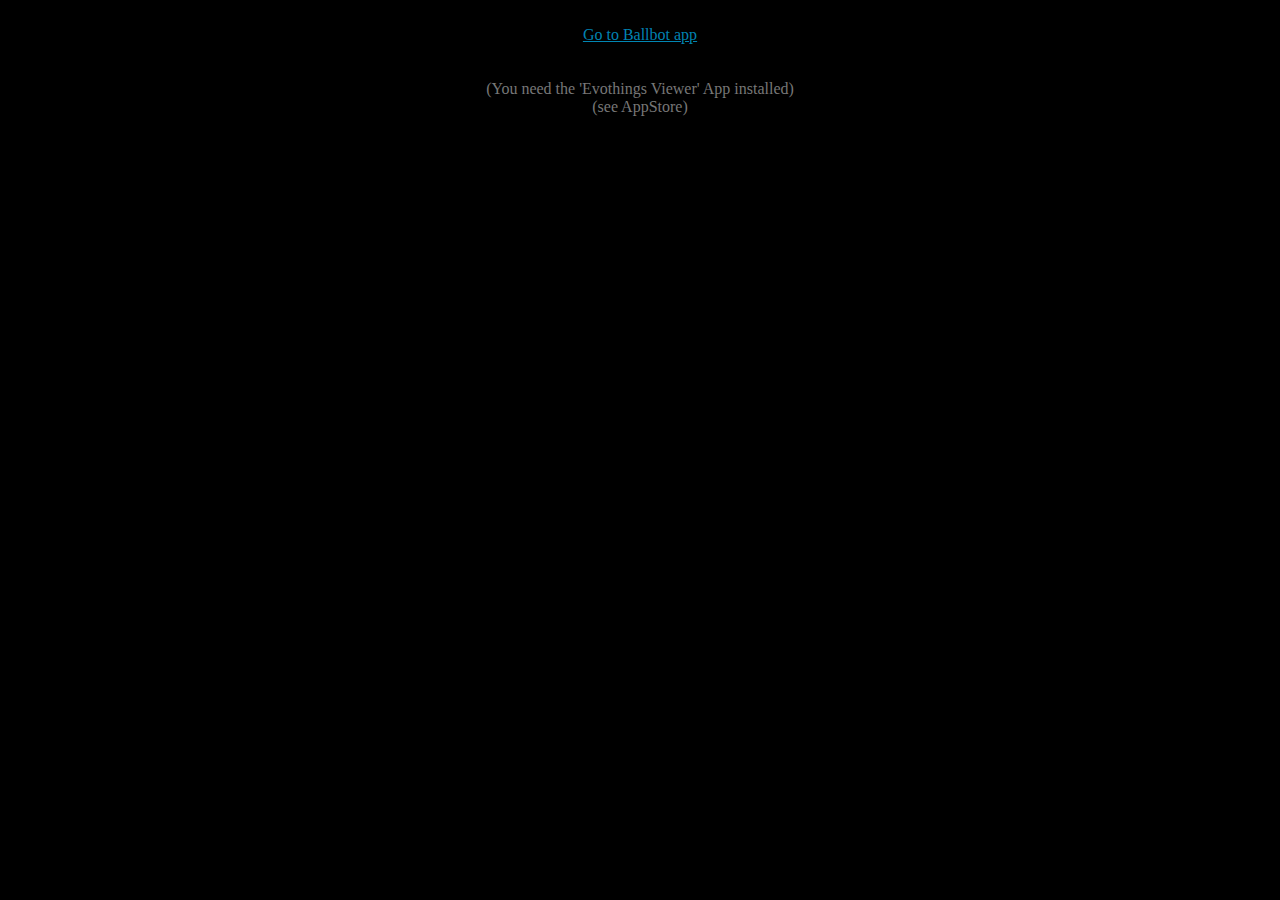
<file: app/redirect.html>
<!DOCTYPE html>
<html>

<head>
    <meta http-equiv="pragma" content="no-cache" />
    <meta http-equiv="expires" content="-1" />
    <meta charset="utf-8"/>
    <meta name="viewport" content="width=device-width, user-scalable=no initial-scale=1.0, minimum-scale=1.0, maximum-scale=1.0"/>

    <!--favicons generated with realfavicongenerator.net-->
    <link rel="apple-touch-icon" sizes="57x57" href="/ballbot/app/apple-touch-icon-57x57.png">
    <link rel="apple-touch-icon" sizes="60x60" href="/ballbot/app/apple-touch-icon-60x60.png">
    <link rel="apple-touch-icon" sizes="72x72" href="/ballbot/app/apple-touch-icon-72x72.png">
    <link rel="apple-touch-icon" sizes="76x76" href="/ballbot/app/apple-touch-icon-76x76.png">
    <link rel="apple-touch-icon" sizes="114x114" href="/ballbot/app/apple-touch-icon-114x114.png">
    <link rel="apple-touch-icon" sizes="120x120" href="/ballbot/app/apple-touch-icon-120x120.png">
    <link rel="apple-touch-icon" sizes="144x144" href="/ballbot/app/apple-touch-icon-144x144.png">
    <link rel="apple-touch-icon" sizes="152x152" href="/ballbot/app/apple-touch-icon-152x152.png">
    <link rel="apple-touch-icon" sizes="180x180" href="/ballbot/app/apple-touch-icon-180x180.png">
    <link rel="icon" type="image/png" href="/ballbot/app/favicon-32x32.png" sizes="32x32">
    <link rel="icon" type="image/png" href="/ballbot/app/android-chrome-192x192.png" sizes="192x192">
    <link rel="icon" type="image/png" href="/ballbot/app/favicon-96x96.png" sizes="96x96">
    <link rel="icon" type="image/png" href="/ballbot/app/favicon-16x16.png" sizes="16x16">
    <link rel="manifest" href="/ballbot/app/manifest.json">
    <link rel="mask-icon" href="/ballbot/app/safari-pinned-tab.svg" color="#5bbad5">
    <meta name="msapplication-TileColor" content="#da532c">
    <meta name="msapplication-TileImage" content="/ballbot/app/mstile-144x144.png">
    <meta name="theme-color" content="#000000">

    <meta http-equiv="refresh" content="0; url=evothings://roelnoten.github.io/ballbot/app/index.html" />
    <title>BallBot</title>

</head>

<body style="background: black; color: #777">
<center>
    <br>
    <a style="color:rgba(0, 191, 255, 0.7)" href="evothings://roelnoten.github.io/ballbot/app/index.html">Go to Ballbot app</a>
    <br>
    <br>
    <br>
    (You need the 'Evothings Viewer' App installed)
    <br>
    (see AppStore)
</center>
</body>

</html>
</file>
